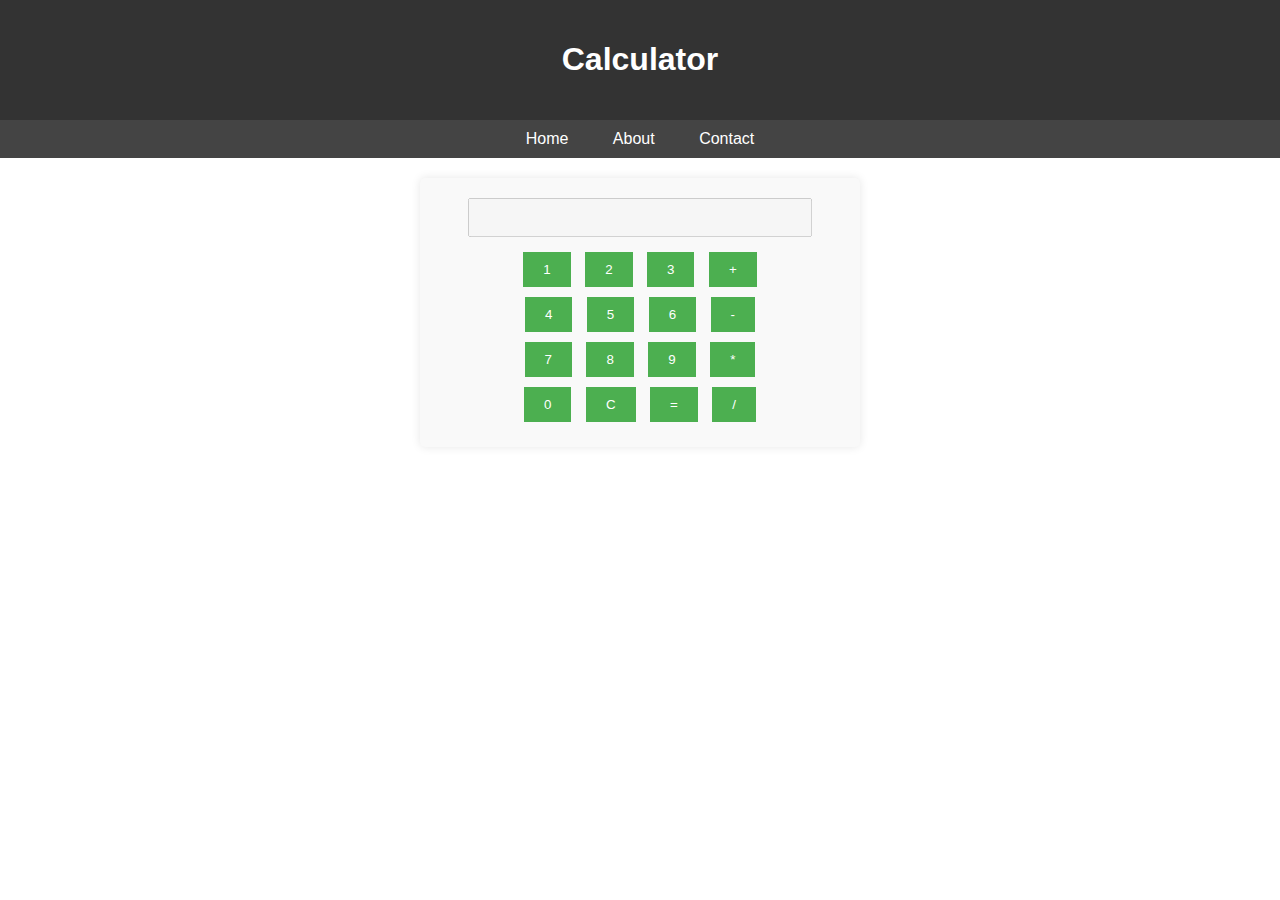
<file: calculator.html>
<!DOCTYPE html>
<html lang="en">
<head>
    <meta charset="UTF-8">
    <meta name="viewport" content="width=device-width, initial-scale=1.0">
    <title>Calculator Navigation Bar</title>
    <style>
        body {
            font-family: Arial, sans-serif;
            margin: 0;
            padding: 0;
        }
        header {
            background-color: #333;
            color: #fff;
            padding: 10px 0;
            text-align: center;
        }
        nav {
            background-color: #444;
            padding: 10px 0;
            text-align: center;
        }
        nav a {
            color: #fff;
            text-decoration: none;
            padding: 0 10px;
        }
        nav a:hover {
            background-color: #555;
        }
        #calculator {
            max-width: 400px;
            margin: 20px auto;
            background-color: #f9f9f9;
            border-radius: 5px;
            padding: 20px;
            box-shadow: 0 0 10px rgba(0,0,0,0.1);
            text-align: center;
        }
        input[type="text"] {
            width: 80%;
            padding: 10px;
            margin-bottom: 10px;
        }
        button {
            padding: 10px 20px;
            background-color: #4CAF50;
            color: white;
            border: none;
            cursor: pointer;
            margin: 5px;
        }
        button:hover {
            background-color: #45a049;
        }
    </style>
</head>
<link rel="stylesheet" href="css\style.css">
<body>

<header>
    <h1>Calculator</h1>
</header>

<nav>
    <a href="index.html">Home</a>
    <a href="#">About</a>
    <a href="#">Contact</a>
</nav>

<div id="calculator">
    <input type="text" id="display" disabled>
    <br>
    <button onclick="appendToDisplay('1')">1</button>
    <button onclick="appendToDisplay('2')">2</button>
    <button onclick="appendToDisplay('3')">3</button>
    <button onclick="appendToDisplay('+')">+</button>
    <br>
    <button onclick="appendToDisplay('4')">4</button>
    <button onclick="appendToDisplay('5')">5</button>
    <button onclick="appendToDisplay('6')">6</button>
    <button onclick="appendToDisplay('-')">-</button>
    <br>
    <button onclick="appendToDisplay('7')">7</button>
    <button onclick="appendToDisplay('8')">8</button>
    <button onclick="appendToDisplay('9')">9</button>
    <button onclick="appendToDisplay('*')">*</button>
    <br>
    <button onclick="appendToDisplay('0')">0</button>
    <button onclick="clearDisplay()">C</button>
    <button onclick="calculate()">=</button>
    <button onclick="appendToDisplay('/')">/</button>
</div>

<script>
    function appendToDisplay(value) {
        document.getElementById("display").value += value;
    }

    function clearDisplay() {
        document.getElementById("display").value = "";
    }

    function calculate() {
        var displayValue = document.getElementById("display").value;
        try {
            var result = eval(displayValue);
            document.getElementById("display").value = result;
        } catch (error) {
            document.getElementById("display").value = "Error";
        }
    }
</script>

</body>
</html>
</file>
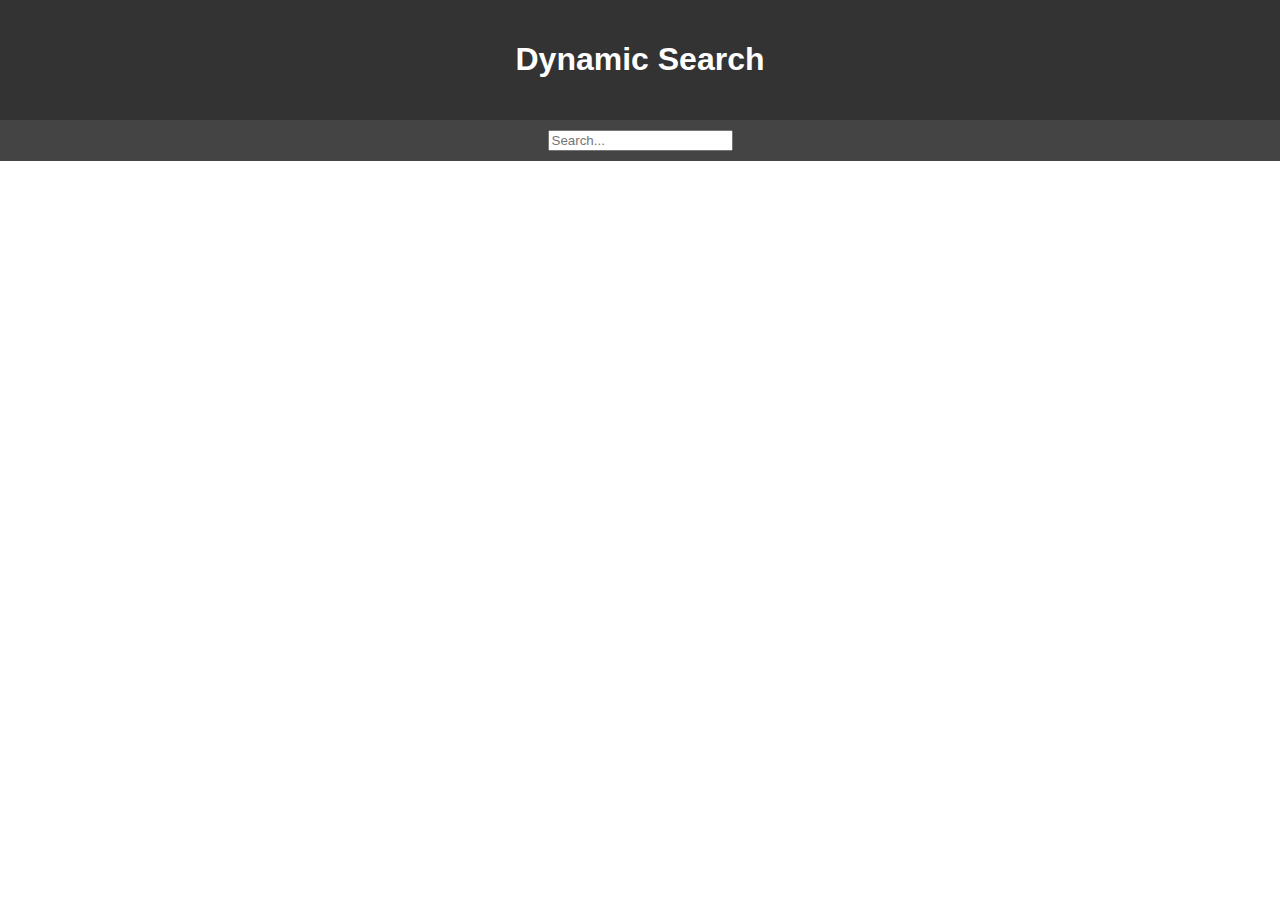
<file: dynamicsearch.html>
<!DOCTYPE html>
<html lang="en">
<head>
    <meta charset="UTF-8">
    <meta name="viewport" content="width=device-width, initial-scale=1.0">
    <title>Dynamic Search Navigation Bar</title>
    <style>
        body {
            font-family: Arial, sans-serif;
            margin: 0;
            padding: 0;
        }
        header {
            background-color: #333;
            color: #fff;
            padding: 10px 0;
            text-align: center;
        }
        nav {
            background-color: #444;
            padding: 10px 0;
            text-align: center;
        }
        nav a {
            color: #fff;
            text-decoration: none;
            padding: 0 10px;
            display: none; /* Initially hide all links */
        }
        nav a:hover {
            background-color: #555;
        }
    </style>
</head>
<link rel="stylesheet" href="css\style.css">
<body>

<header>
    <h1>Dynamic Search</h1>
</header>

<nav>
    <input type="text" id="search-box" placeholder="Search...">
    <a href="index.html" class="nav-link">Apps</a>
    <a href="#" class="nav-link">About</a>
    <a href="#" class="nav-link">Contact</a>
</nav>

<script src="dynamicsearch.js"></script>

</body>
</html>
</file>
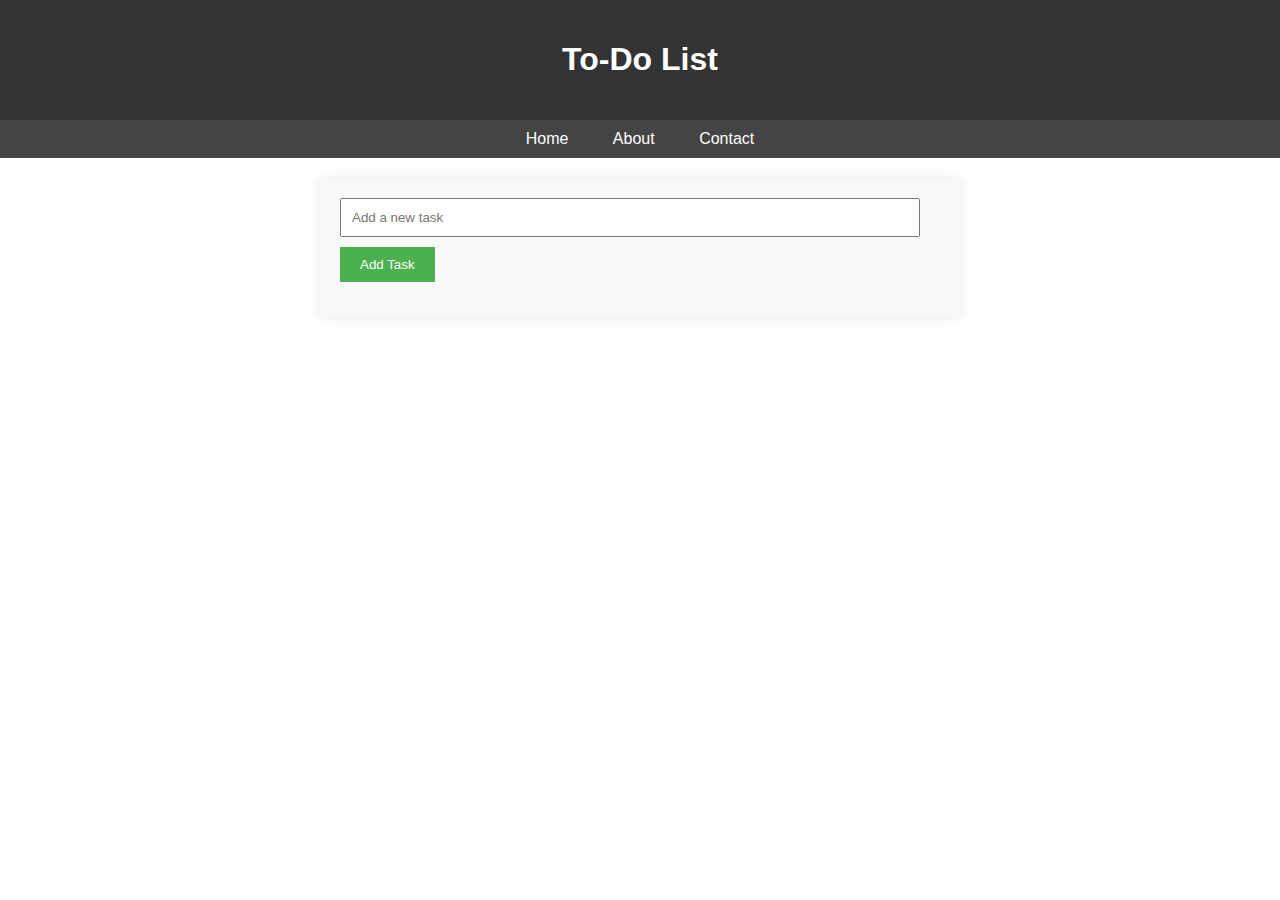
<file: todolist.html>
<!DOCTYPE html>
<html lang="en">
<head>
    <meta charset="UTF-8">
    <meta name="viewport" content="width=device-width, initial-scale=1.0">
    <title>To-Do List</title>
    <style>
        body {
            font-family: Arial, sans-serif;
            margin: 0;
            padding: 0;
        }
        header {
            background-color: #333;
            color: #fff;
            padding: 10px 0;
            text-align: center;
        }
        nav {
            background-color: #444;
            padding: 10px 0;
            text-align: center;
        }
        nav a {
            color: #fff;
            text-decoration: none;
            padding: 0 10px;
        }
        nav a:hover {
            background-color: #555;
        }
        #todo-list {
            margin: 20px auto;
            max-width: 600px;
            padding: 20px;
            background-color: #f9f9f9;
            border-radius: 5px;
            box-shadow: 0 0 10px rgba(0,0,0,0.1);
        }
        input[type="text"] {
            width: calc(100% - 20px);
            padding: 10px;
            box-sizing: border-box;
            margin-bottom: 10px;
        }
        button {
            padding: 10px 20px;
            background-color: #4CAF50;
            color: white;
            border: none;
            cursor: pointer;
        }
        button:hover {
            background-color: #45a049;
        }
        ul {
            list-style-type: none;
            padding: 0;
        }
        li {
            padding: 10px;
            border-bottom: 1px solid #ddd;
        }
        li:last-child {
            border-bottom: none;
        }
        .delete {
            float: right;
            cursor: pointer;
        }
    </style>
</head>
<link rel="stylesheet" href="css\style.css">
<body>

<header>
    <h1>To-Do List</h1>
</header>

<nav>
    <a href="index.html">Home</a>
    <a href="#">About</a>
    <a href="#">Contact</a>
</nav>

<div id="todo-list">
    <input type="text" id="task-input" placeholder="Add a new task">
    <button onclick="addTask()">Add Task</button>
    <ul id="tasks">
        <!-- Tasks will be added dynamically here -->
    </ul>
</div>

<script>
    function addTask() {
        var taskInput = document.getElementById("task-input");
        var taskText = taskInput.value.trim();

        if (taskText !== "") {
            var taskList = document.getElementById("tasks");

            var li = document.createElement("li");
            li.textContent = taskText;

            var span = document.createElement("span");
            span.textContent = "❌";
            span.className = "delete";
            span.onclick = function() {
                li.remove();
            };

            li.appendChild(span);
            taskList.appendChild(li);

            taskInput.value = "";
        } else {
            alert("Please enter a task!");
        }
    }
</script>

</body>
</html>
</file>
